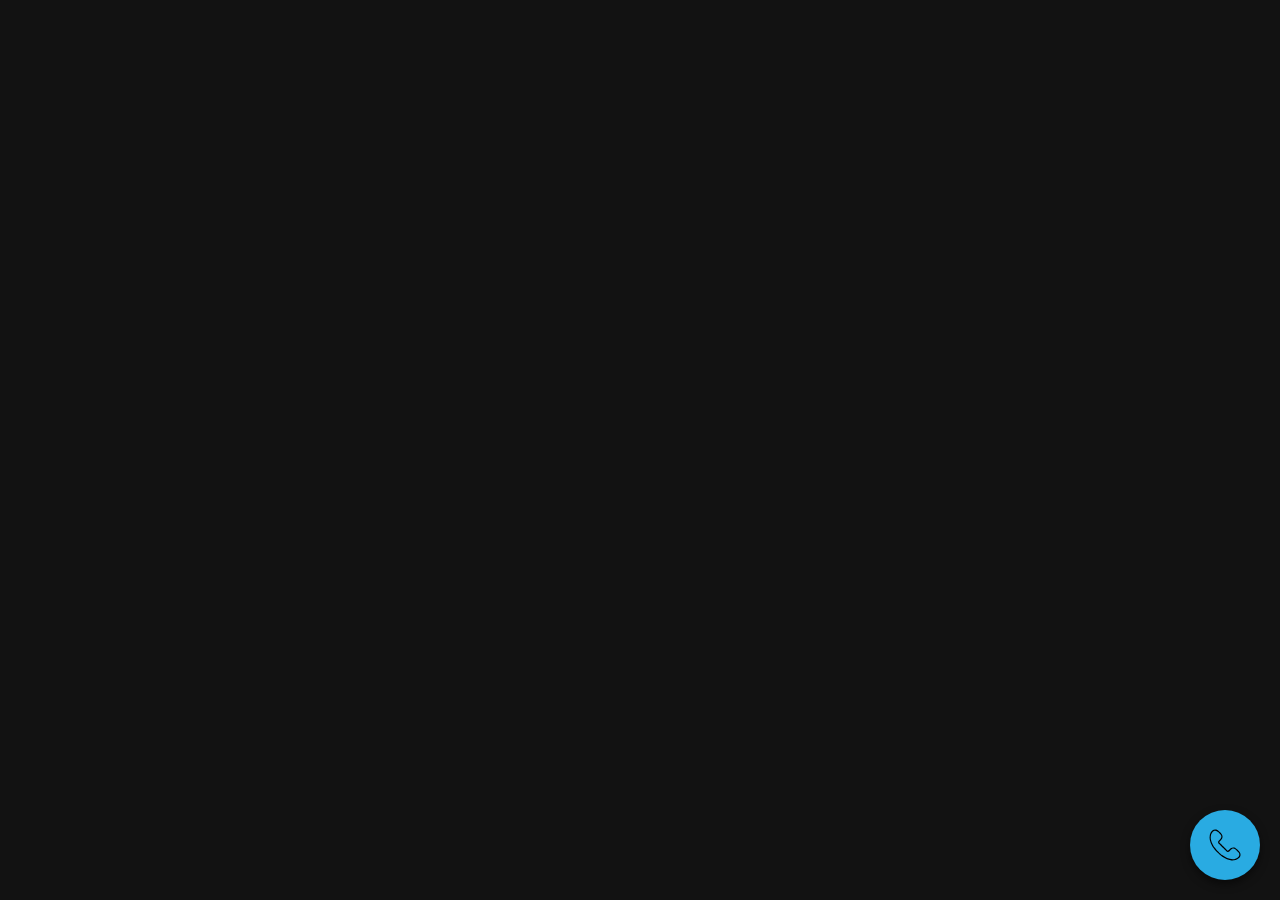
<file: Web-Button/index.html>
<!DOCTYPE html>
<html lang="en">
<head>
    <meta charset="UTF-8">
    <meta name="viewport" content="width=device-width, initial-scale=1.0">
    <title>Call Drawer</title>
    <link rel="stylesheet" href="style.css">
</head>
<body>

    <!-- Floating Call Button -->
    <button id="callButton" aria-label="Open Call Options">
        <img src="call-icon.svg" alt="Call" class="call-icon">
    </button>

    <!-- Call Drawer -->
    <div id="callDrawer" class="drawer">
        <div class="department-options">
            <button class="department-button" data-department="sales">Sales</button>
            <button class="department-button" data-department="support">Support</button>
            <button class="department-button" data-department="technical">Technical</button>
        </div>
    </div>

    <script src="script.js"></script>
</body>
</html>
</file>
<file: Web-Button/style.css>
/* Root CSS variables for theming */
:root {
    --bg-color: #121212;
    --text-color: #ffffff;
    --accent-color: #29abe2; /* Light blue accent */
    --shadow-color: rgba(0, 0, 0, 0.5);
    --button-bg: #333333;
    --button-hover-bg: #444444;
    --drawer-bg: transparent; /* Make the drawer background transparent */
}

/* General Body Styles */
body {
    font-family: sans-serif;
    margin: 0;
    background-color: var(--bg-color);
    color: var(--text-color);
    min-height: 100vh;
    position: relative;
}

/* Floating Call Button Styles */
#callButton {
    position: fixed;
    bottom: 20px;
    right: 20px;
    background-color: var(--accent-color);
    color: var(--text-color);
    border: none;
    border-radius: 50%;
    width: 60px;
    height: 60px;
    display: flex;
    justify-content: center;
    align-items: center;
    cursor: pointer;
    box-shadow: 0 4px 8px var(--shadow-color);
    transition: transform 0.3s ease;
    z-index: 100;
    padding: 0;
    outline: none;
}

#callButton:hover {
    transform: scale(1.1);
}

/*Style for Call Icon inside the blue circle button*/
.call-icon {
    width: 30px; /* adjust the icon size */
    height: 30px; /* adjust the icon size */
    position: absolute; /* absolute positioning to make it center */
    top: 50%; /* vertical alignment */
    left: 50%; /* horizontal alignment */
    transform: translate(-50%, -50%); /* translate to the center */
    pointer-events: none; /* prevent the icon from interfering with the button click */
}

/* Drawer Styles (Initially Hidden) */
.drawer {
    position: fixed;
    bottom: 100px; /* Increased distance from the call button */
    right: 20px;
    transform-origin: bottom right; /* Animation origin */
    z-index: 99;
    transition: transform 0.3s cubic-bezier(0.68, -0.55, 0.27, 1.55), opacity 0.3s ease; /* More dynamic animation */
    opacity: 0; /* Initially hidden */
    pointer-events: none; /* Disable clicks when hidden */
}

.drawer.show {
    transform: scale(1);
    opacity: 1; /* Fade in */
    pointer-events: auto; /* Enable clicks */
}

/* Department Options Container */
.department-options {
    display: flex;
    flex-direction: column;
    background-color: rgba(34, 34, 34, 0.9); /* Dark translucent background */
    border-radius: 10px;
    overflow: hidden; /* Hide rounded corners overflow */
    box-shadow: 0 4px 8px var(--shadow-color);
}

/* Department Button Styles */
.department-button {
    background-color: transparent; /* No background initially */
    color: var(--text-color);
    border: none;
    padding: 12px 20px;
    cursor: pointer;
    transition: background-color 0.2s ease;
    font-size: 0.9rem; /* Slightly smaller text */
    outline: none;
    display: block; /* Full width button */
    text-align: center; /* Center the text */
}

.department-button:hover {
    background-color: rgba(51, 51, 51, 0.7); /* Darker translucent hover */
}

.department-button:active {
    background-color: var(--accent-color);
    color: var(--bg-color);
}

/* Media Query for Larger Screens (e.g., Tablets and Desktops) */
@media (min-width: 768px) {
    #callButton {
        width: 70px;
        height: 70px;
    }

    .call-icon {
        width: 35px;
        height: 35px;
    }

}
</file>
